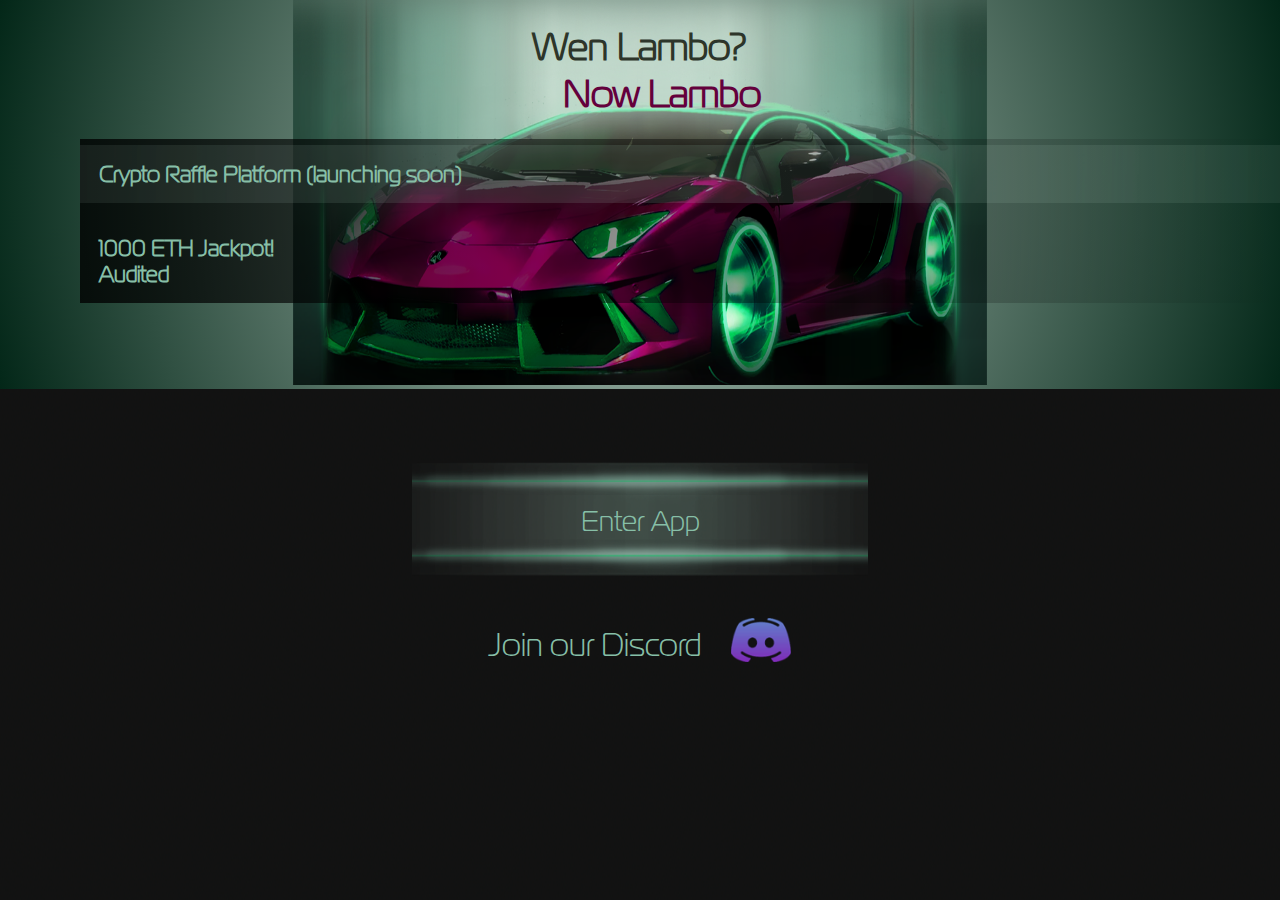
<file: home.html>
<!DOCTYPE html>
<html lang="en">
<head>
    <meta charset="UTF-8">
    <meta http-equiv="X-UA-Compatible" content="IE=edge">
    <meta name="viewport" content="width=device-width, initial-scale=1.0">
    <title>Document</title>
    <link rel="stylesheet" href="css/styles.css">
    <link rel="stylesheet" href="css/query.css">
</head>
<body>
    <div class="container">

        <div class="image-wrap">
            <div class="image">
                <img id="image" src="/images/Layer 27 (6).png" alt="image">
            </div>
        </div>
        
        <div class="header">
            <div class="nav">
                <span>Wen Lambo?</span>
                <span>Now Lambo</span>
            </div>
            
        </div>
        <div class="division" style="padding-left: 1rem;">
            
            
                <div class="section-absolute">
                    <div class="sect">
                        <div class="section sect-1">
                            <div class="launch-text">
                                <p>Crypto Raffle Platform (launching soon)</p>
                            </div>
                        </div>
                
                        <div class="section">
                            <div class="jackpot">
                                <p>1000 ETH Jackpot!</p>
                                <p>Audited</p>
                            </div>
                        </div>
                    </div>
                   
                </div>
            
           
            
    
            <div class="section">
                <div class="enter-app">
                    <p>
                        <a href="#">Enter App</a>
                    </p>
                </div>
            </div>
    
            <div class="section logo">
                <div>
                    <img src="/images/logo.png" alt="logo">
                </div>
                <div>
                    <p>Join our Discord</p>
                </div>
            </div>
        </div>
    </div>

    <script src="/scripts/main.js"></script>
</body>
</html>
</file>
<file: css/styles.css>
@font-face {
    font-family: Magistral;
    src: url(/Magistral/magistral/Magistral\ Regular.otf);
}


* {
    box-sizing: border-box;
    padding: 0;
    margin: 0;
}

body {
    font-family: 'Magistral';
    /* background-color: #010202; */
    background-image: url(/images/Background.png);
    text-align: center;
}

p, a {
    color: #87bfa7;
    text-decoration: none;
}

.nav {
    position: absolute;
    left: 50%;
    transform: translate(-50%, 0);
    margin-top: -19rem;
    font-weight: bolder;
}

.image {
    position: absolute;
    left: 0;
    right: 0;
    top: 0;
    width: 100%;
}

.nav span:nth-child(1) {
    color: #2d352a;
    font-size: 1.7rem
}

.nav span:nth-child(2) {
    color: #64003c;
    font-size: 1.7rem;
}

.container .header span:nth-child(2) {
    margin-left: 44px;
}


.launch-text p{
    background-image: url(/images/Group\ 5.png);
    padding: 1rem 0;
    background-position: center;
    background-size: cover;
    font-size: 1.4rem;
}

.section .jackpot {
    margin-top: 1rem;
    font-size: 1.4rem;
}

.enter-app p{
    margin-top: 1rem;
    background-image: url(/images/Join\ Discord\ copy.png);
    background-position: center;
    background-repeat: no-repeat;
    background-size: contain;
    display: flex;
    align-items: center;
    justify-content: center;
    padding: 3rem 0;
}

.section.logo {
    display: flex;
    row-gap: 5px;
    flex-direction: column;
    margin-top: 2rem;
}

.logo img {
    width: 60px;
}

.division {
    margin-top: 20rem;
}
</file>
<file: css/query.css>
@media only screen and (min-width: 768px) {
    .image img {
        width: inherit;
        height: 550px;
    }


    .division .section-absolute {
        position: absolute;
        top: 65px;
        text-align: left;
        left: 80px;
        font-weight: bold;
        right: 0;
    }

    .division {
        margin-top: 34rem;
    }

    .nav {
        top: 70px;
        margin-top: 0;
        display: flex;
        flex-direction: column;
    }

    .section.logo {
        flex-direction: row-reverse;
        justify-content: center;
        align-items: center;
        column-gap: 30px;
        font-size: 2rem;
    }

    .enter-app p {
        font-size: 1.8rem;
    }

    .section .jackpot {
        padding: 1rem 0;
        padding-top: 6rem;
        background: linear-gradient(90deg, rgb(0 0 0 / 79%) 0%, rgba(0, 0, 0, 0.005) 100%, rgba(255, 255, 255, 1) 100%);
    }

    .sect {
        position: relative;
    }

    .sect .sect-1 {
        right: 0;
        left: 95px;
    }

    .launch-text {
        transform: translateY(80px);
    }

    .launch-text p,
    .jackpot p {
        padding-left: 19px;
    }

    .division {
        padding: 1.5rem !important;
    }

}






@media only screen and (min-width: 390px) {
    .nav span:nth-child(2) {
        font-size: 1.4rem;
    }
}



@media only screen and (min-width: 1024px) {
   
    .division {
        margin-top: 26rem;
    }

    .nav {
        top: 2rem;
    }
    
    .image {
        padding: 0 9rem;
        /* background: radial-gradient(circle, rgba(194,216,204,1) 0%, rgb(3 39 24) 100%); */
        background: radial-gradient(circle, rgb(181 201 190) 0%, rgb(3 39 24) 100%);
    }

    .section.logo {
        padding-bottom: 3rem;
    }

    #image {
        width: -webkit-fill-available;
        height: 385px; 
        width: 694px;
    }

    .nav span:nth-child(1) {
        font-size: 2.4rem;
    }
    .nav span:nth-child(2) {
        font-size: 2.4rem;
    }

    .nav {
        top: 1.4rem;
    }

}
</file>
